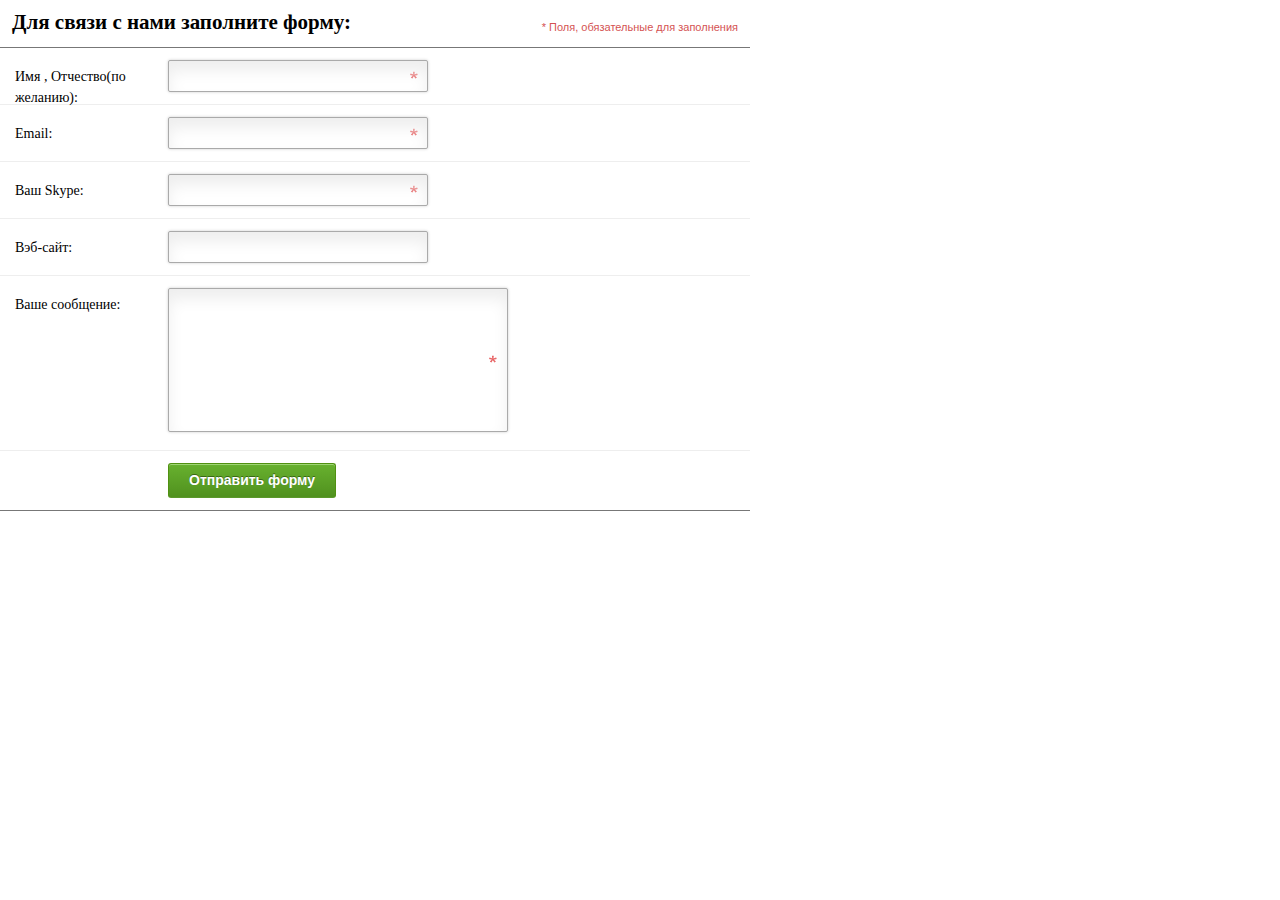
<file: index.html>
<!DOCTYPE html>
<html>
<head>
	<meta charset="utf-8">
	<title>Форма обратной связи</title>
    <link rel="stylesheet" media="screen" href="css/styles.css" >
    <link rel="stylesheet" media="screen" href="css/normalize.css">
</head>
<body>
<form class="contact_form" action="php/send.php" method="POST">
    <input type="hidden" name="adminEmail" value="ayazfaritovich@rambler.ru">
    <input type="hidden" name="projectName" value="Сайт - портфолио">
    <input type="hidden" name="emailSubject" value="Сообщение с сайта">
    <input type="hidden" name="emailFrom" value="Alpharushin">
    <ul>
        <li>
             <h2>Для связи с нами заполните форму:</h2>
             <span class="required_notification">* Поля, обязательные для заполнения</span>
        </li>
        <li>
            <label for="name">Имя , Отчество(по желанию):</label>
            <input type="text" name="name"   required />
        </li>
        <li>
            <label for="email">Email:</label>
            <input type="email" name="email"  required />
            <span class="form_hint">Например "kamil.jernov@gmail.com"</span>
        </li>
        <li>
            <label for="skype">Ваш Skype:</label>
            <input type="text" name="skype"  required />
            <span class="form_hint">Например "lacrasik1999"</span>
        </li>
        <li>
            <label for="website">Вэб-сайт:</label>
            <input type="url" name="website"  />
            <span class="form_hint">Например "https://mysite.net"</span>
        </li>
        <li>
            <label for="message">Ваше сообщение:</label>
            <textarea name="message" cols="40" rows="6" required ></textarea>
        </li>
        <li>
        	<button class="submit" type="submit">Отправить форму</button>
        </li>
    </ul>
</form>
</body>
</html>
</file>
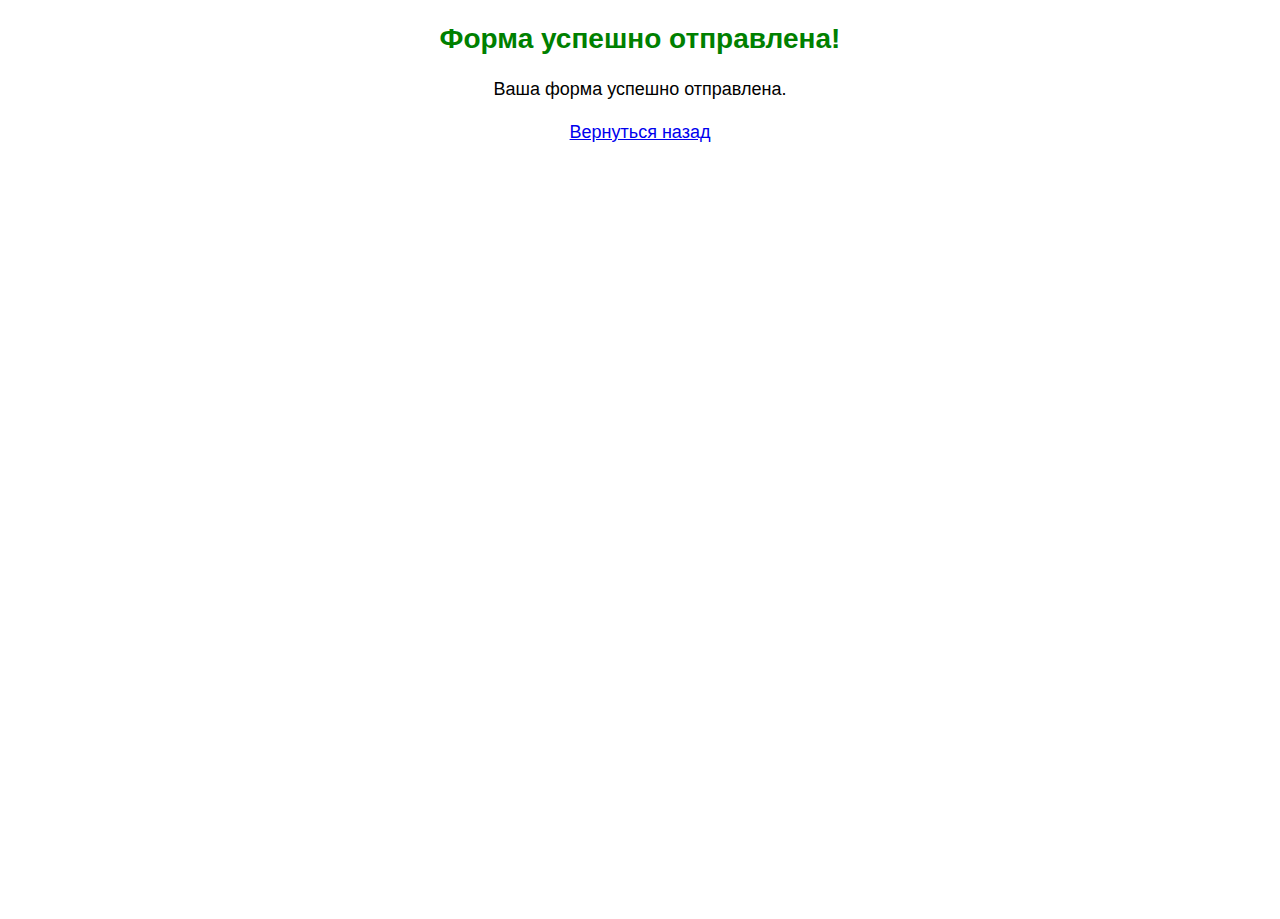
<file: success.html>
<!DOCTYPE html>
<html lang="ru">
<head>
	<meta charset="UTF-8">
	<meta http-equiv="X-UA-Compatible" content="IE=edge" />
	<meta name="viewport" content="width=device-width, initial-scale=1.0" />
	<title>Форма обратной связи</title>
	<link rel="stylesheet" href="css/normalize.css">
	<link rel="stylesheet" href="css/style.css">
</head>
<body>

	<div class="thankyou">
		<h1>Форма успешно отправлена!</h1>
		<p>Ваша форма успешно отправлена.</p>
		<p><a href="index.html">Вернуться назад</a></p>
	</div>

</body>
</html>
</file>
<file: css/styles.css>
/* === Remove input autofocus webkit === */
*:focus {outline: none;}

/* === Form Typography === */
body {font: 14px/21px "Lucida Sans", "Lucida Grande", "Lucida Sans Unicode", sans-serif;}
.contact_form h2, .contact_form label {font-family:Georgia, Times, "Times New Roman", serif;}
.form_hint, .required_notification {font-size: 11px;}

/* === List Styles === */
.contact_form ul {
    width:750px;
    list-style-type:none;
	list-style-position:outside;
	margin:0px;
	padding:0px;
}
.contact_form li{
	padding:12px; 
	border-bottom:1px solid #eee;
	position:relative;
} 
.contact_form li:first-child, .contact_form li:last-child {
	border-bottom:1px solid #777;
}

/* === Form Header === */
.contact_form h2 {
	margin:0;
	display: inline;
}
.required_notification {
	color:#d45252; 
	margin:5px 0 0 0; 
	display:inline;
	float:right;
}

/* === Form Elements === */
.contact_form label {
	width:150px;
	margin-top: 3px;
	display:inline-block;
	float:left;
	padding:3px;
}
.contact_form input {
	height:20px; 
	width:220px; 
	padding:5px 8px;
}
.contact_form textarea {padding:8px; width:300px; resize: none;}
.contact_form button {margin-left:156px;}

	/* form element visual styles */
	.contact_form input, .contact_form textarea { 
		border:1px solid #aaa;
		box-shadow: 0px 0px 3px #ccc, 0 10px 15px #eee inset;
		border-radius:2px;
		padding-right:30px;
		-moz-transition: padding .25s; 
		-webkit-transition: padding .25s; 
		-o-transition: padding .25s;
		transition: padding .25s;
	}
	.contact_form input:focus, .contact_form textarea:focus {
		background: #fff; 
		border:1px solid #555; 
		box-shadow: 0 0 3px #aaa; 
		padding-right:70px;
	}

/* === HTML5 validation styles === */	
.contact_form input:required, .contact_form textarea:required {
	background: #fff url(../img/red_asterisk.png) no-repeat 98% center;
}
.contact_form input:required:valid, .contact_form textarea:required:valid {
	background: #fff url(../img/valid.png) no-repeat 98% center;
	box-shadow: 0 0 5px #5cd053;
	border-color: #28921f;
}
.contact_form input:focus:invalid, .contact_form textarea:focus:invalid {
	background: #fff url(../img/invalid.png) no-repeat 98% center;
	box-shadow: 0 0 5px #d45252;
	border-color: #b03535
}

/* === Form hints === */
.form_hint {
	background: #d45252;
	border-radius: 3px 3px 3px 3px;
	color: white;
	margin-left:8px;
	padding: 1px 6px;
	z-index: 999; /* hints stay above all other elements */
	position: absolute; /* allows proper formatting if hint is two lines */
	display: none;
}
.form_hint::before {
	content: "\25C0";
	color:#d45252;
	position: absolute;
	top:1px;
	left:-6px;
}
.contact_form input:focus + .form_hint {display: inline;}
.contact_form input:required:valid + .form_hint {background: #28921f;}
.contact_form input:required:valid + .form_hint::before {color:#28921f;}
	
/* === Button Style === */
button.submit {
	background-color: #68b12f;
	background: -webkit-gradient(linear, left top, left bottom, from(#68b12f), to(#50911e));
	background: -webkit-linear-gradient(top, #68b12f, #50911e);
	background: -moz-linear-gradient(top, #68b12f, #50911e);
	background: -ms-linear-gradient(top, #68b12f, #50911e);
	background: -o-linear-gradient(top, #68b12f, #50911e);
	background: linear-gradient(top, #68b12f, #50911e);
	border: 1px solid #509111;
	border-bottom: 1px solid #5b992b;
	border-radius: 3px;
	-webkit-border-radius: 3px;
	-moz-border-radius: 3px;
	-ms-border-radius: 3px;
	-o-border-radius: 3px;
	box-shadow: inset 0 1px 0 0 #9fd574;
	-webkit-box-shadow: 0 1px 0 0 #9fd574 inset ;
	-moz-box-shadow: 0 1px 0 0 #9fd574 inset;
	-ms-box-shadow: 0 1px 0 0 #9fd574 inset;
	-o-box-shadow: 0 1px 0 0 #9fd574 inset;
	color: white;
	font-weight: bold;
	padding: 6px 20px;
	text-align: center;
	text-shadow: 0 -1px 0 #396715;
}
button.submit:hover {
	opacity:.85;
	cursor: pointer; 
}
button.submit:active {
	border: 1px solid #20911e;
	box-shadow: 0 0 10px 5px #356b0b inset; 
	-webkit-box-shadow:0 0 10px 5px #356b0b inset ;
	-moz-box-shadow: 0 0 10px 5px #356b0b inset;
	-ms-box-shadow: 0 0 10px 5px #356b0b inset;
	-o-box-shadow: 0 0 10px 5px #356b0b inset;
	
}
</file>
<file: css/style.css>
@import "utils.css";

html, body {
	height: 100%;
	margin: 0;
	padding: 0;
	
	font-size: 10px;
	line-height: 1.4;
	
}

.contact_form {
	width: 600px;
	height: auto;
	
	margin: 50px auto 50px;
}


.contact_form h2 {
	font-size: 28px;
	margin: 0 0 0px;
}

.contact_form .subtitle {
	font-size: 18px;
	margin-bottom: 15px;
}

.contact_form label {
	width: 100%;
	margin-bottom: 10px;
	font-weight: bold;
	font-size: 18px;
	display: inline-block;
}

.contact_form input[type="text"] {
	width: 100%;
	margin-bottom: 25px;
	padding: 4px;
	font-size: 18px;
	
}

.contact_form input[type="submit"] {
	width: 100%;
	text-align: center;
	padding: 10px;
	font-size: 18px;
	font-weight: bold;
}





.thankyou {
	text-align: center;
	font-size: 18px;
}

.thankyou h1 {
	color: green;
	font-size: 28px;
}

.thankyou p {
	font-size: 18px;
}





/*==========  Desktop First Method  ==========*/

/* Large Devices, Wide Screens - adaptive styles bofore 1200px */
@media only screen and (max-width : 1200px) {

}

/* Medium Devices, Desktops - adaptive styles bofore 992px */
@media only screen and (max-width : 992px) {

}

/* Small Devices, Tablets - adaptive styles bofore 768px */
@media only screen and (max-width : 768px) {

}

/* Extra Small Devices, Phones - adaptive styles bofore 480px */
@media only screen and (max-width : 480px) {

}

/* Custom, iPhone Retina - adaptive styles bofore 320px */
@media only screen and (max-width : 320px) {

}
</file>
